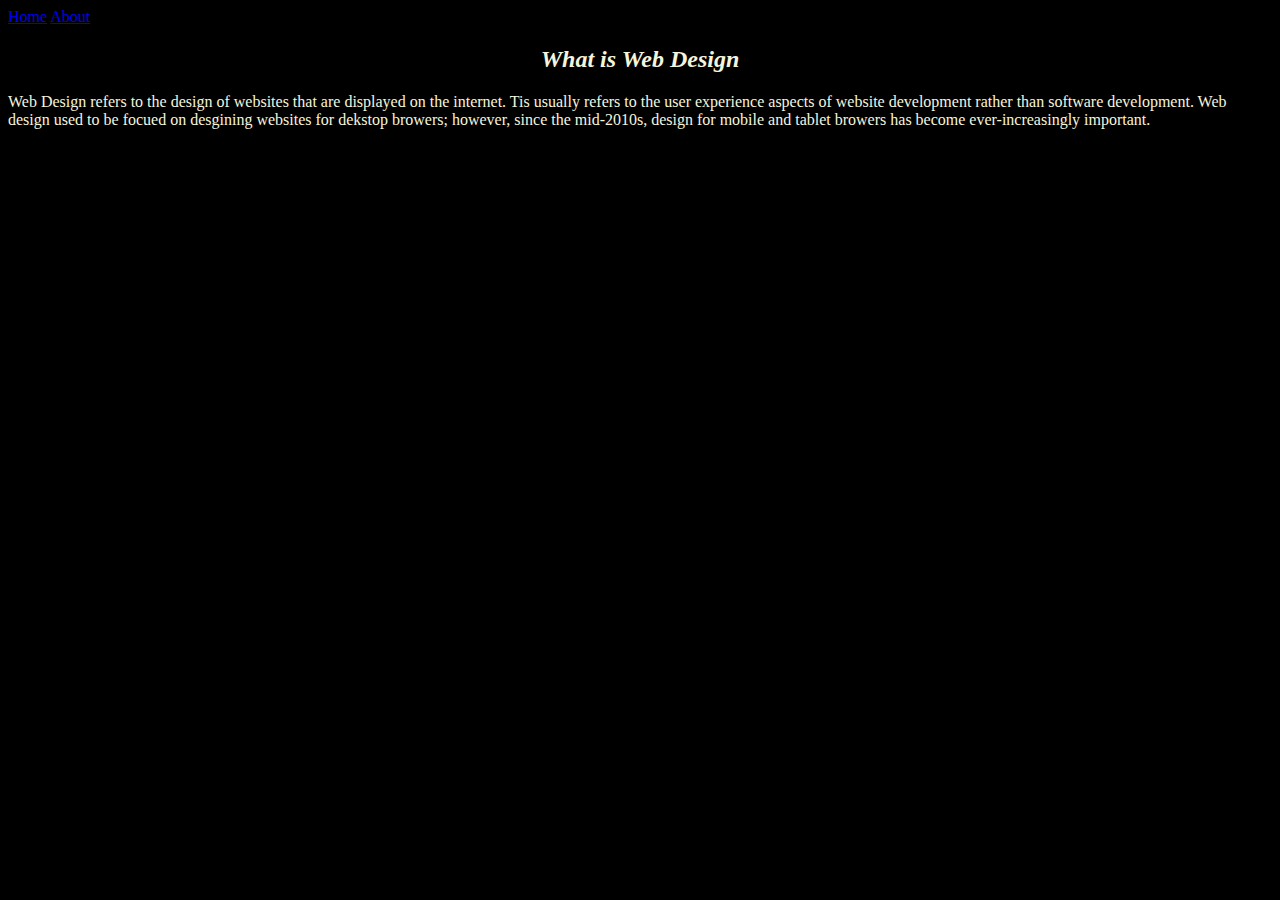
<file: index.html>
<!DOCTYPE html>
<html lang="en">
<head>
    <meta charset="UTF-8">
    <meta name="viewport" content="width=device-width, initial-scale=1.0">
    <title>Page2</title>
</head>
<body style="background-color: black; color: beige;">
    <nav>
        <a href="./index.html">Home</a>
        <a href="./about.html">About</a>
    </nav>
    <h2><b><i><center>What is Web Design</center></i></b></h2>
    <p>Web Design refers to the design of websites that are displayed on the internet. Tis usually refers to the user experience
    aspects of website development rather than software development. Web design used to be focued on desgining websites for dekstop
    browers; however, since the mid-2010s, design for mobile and tablet browers has become ever-increasingly important.
    </p>
    
</body>
</html>
</file>
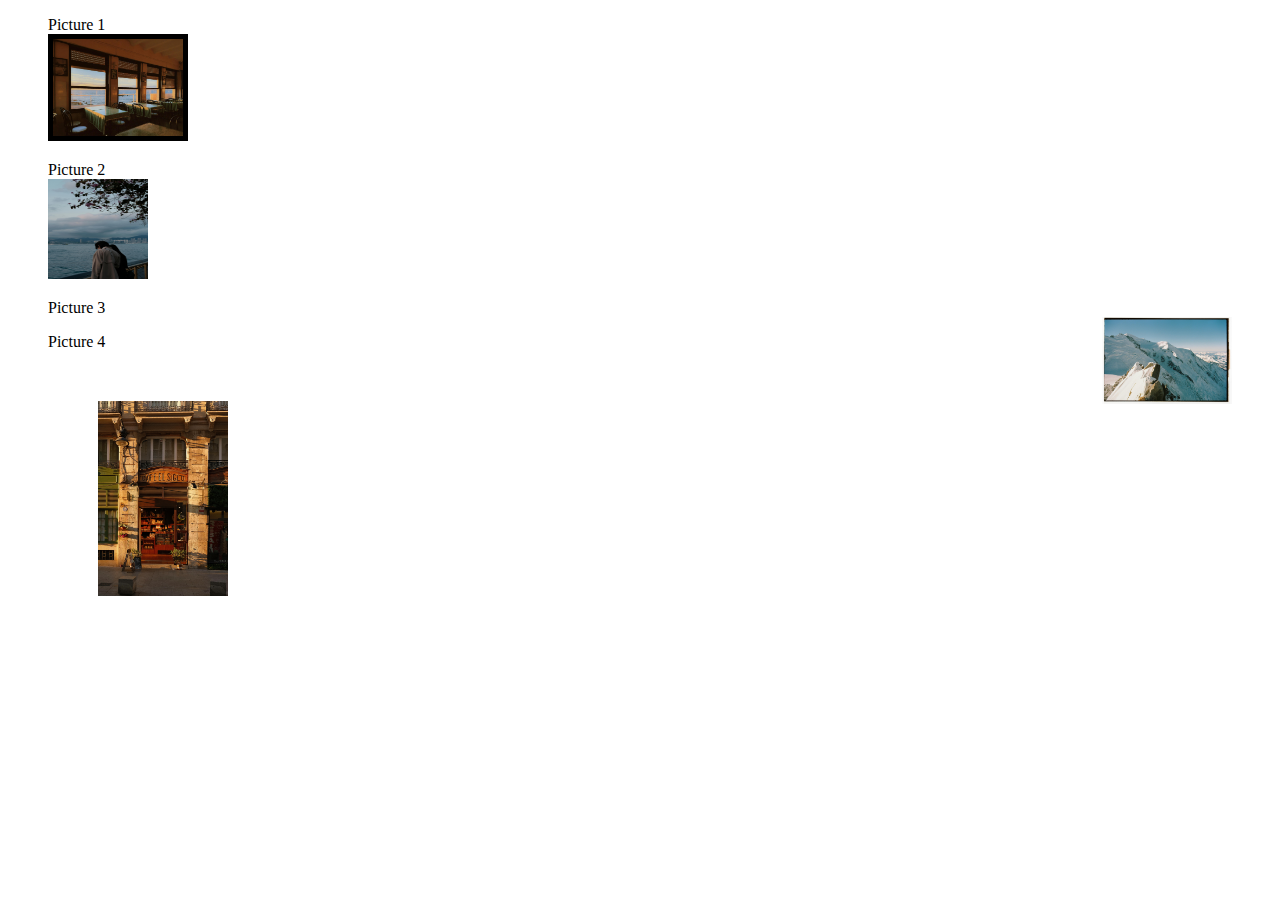
<file: (2)Assignment1.html>
<!DOCTYPE html>
<html lang="en">
<head>
    <meta charset="UTF-8">
    <meta name="viewport" content="width=device-width, initial-scale=1.0">
    <title>Photos</title>
</head>
<body>
    <figure>
        <figcaption>Picture 1</figcaption>                                     <!--for captions-->
        <a href="image1.jpg"></a>                                              <!--its links the  image-->
        <img src="image1.jpg" width="130"  border="5px"  alt="error">            <!--image sources-->
    </figure>
    
    <figure>
    <figcaption>Picture 2</figcaption>
      <a href="image2.jpg"></a>
      <image src="image2.jpg" width="100" height="100" alt="error">
    </figure>
    <figure>
        <figcaption>Picture 3</figcaption>
        <a href="image3.jpg"></a>
        <image src="image3.jpg" width="130" align="right" alt="error">
    </figure>
    <figure>
    <figcaption>Picture 4</figcaption>
    <a href="image4.jpg">
    <image src="image4.jpg" width="130" vspace="50px" hspace="50px" alt="error"></image>
    </a>
    </figure>

    
</body>
</html>
</file>
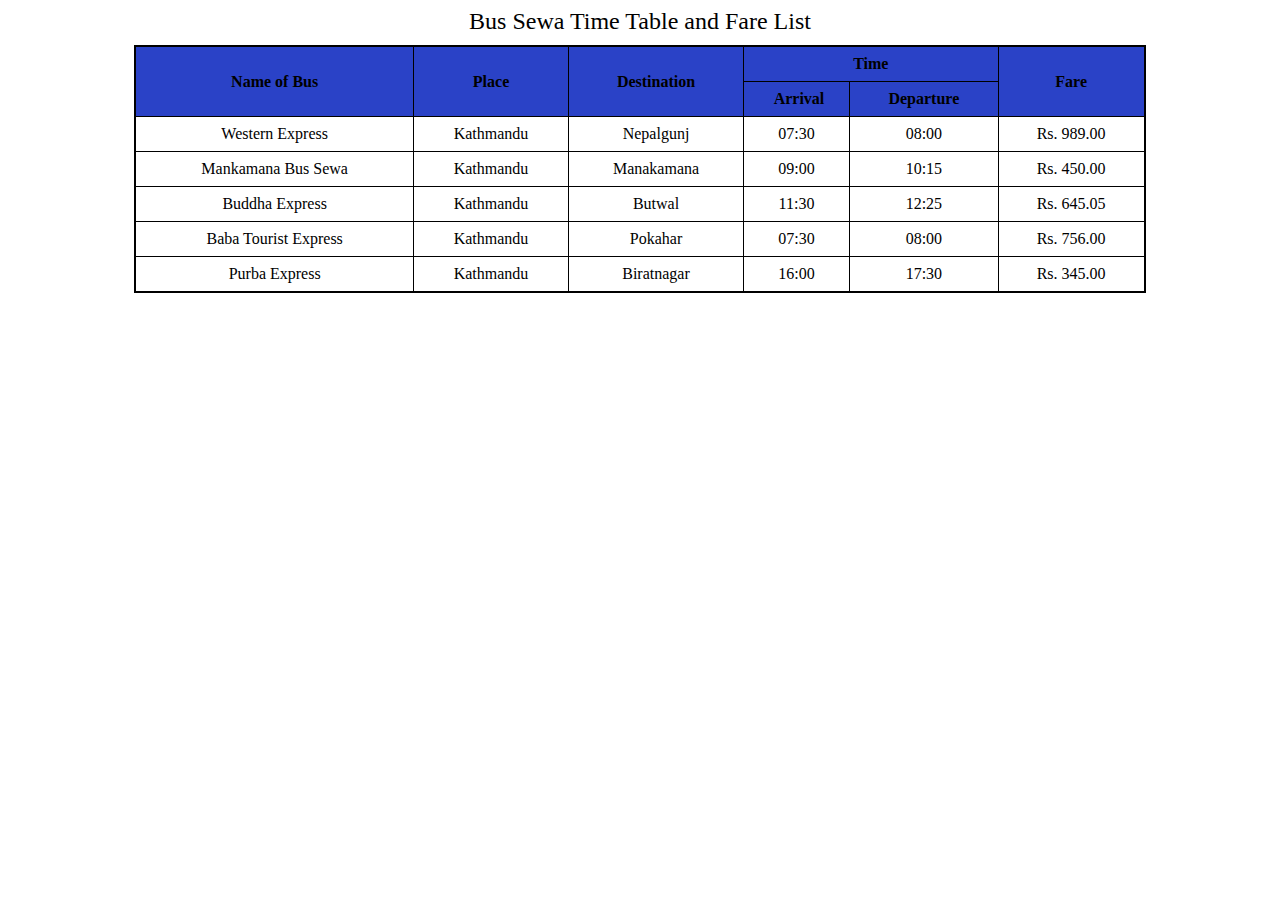
<file: (2)Assignment3.html>
<!DOCTYPE html>
<html lang="en">
<head>
    <meta charset="UTF-8">
    <meta name="viewport" content="width=device-width, initial-scale=1.0">
    <title>Document</title>
 <style>
    table {
      border-collapse: collapse;
      width: 80%;
      margin: 0 auto;
      border: 2px solid black;
    }
    thead{
      background-color: #2a42c7;
  
    }
    th, td {
      border: 1px solid black;
      padding: 8px;
      text-align: center;
    }
    caption {
      text-align: center;
      font-size: 1.5em;
      margin-bottom: 10px;
    }
  </style>
  </head>
  <body>
  
  <table>
    <caption>Bus Sewa Time Table and Fare List</caption>
    <thead>
      <tr>
        <th rowspan="2">Name of Bus</th>
        <th rowspan="2">Place</th>
        <th rowspan="2">Destination</th>
        <th colspan="2" stle="text-align: center;">Time</th>
        <th rowspan="2">Fare</th>
      </tr>
      <tr>
        <th style="padding-right: 3px;">Arrival</th>
        <th rowspan="2">Departure</th>
      </tr>
    </thead>
    <tbody>
      <tr>
        <td>Western Express</td>
        <td>Kathmandu</td>
        <td>Nepalgunj</td>
        <td>07:30</td>
        <td>08:00</td>
        <td>Rs. 989.00</td>
        
      </tr>
      <tr>
        <td>Mankamana Bus Sewa</td>
        <td>Kathmandu</td>
        <td>Manakamana</td>
        <td>09:00</td>
        <td>10:15</td>
        <td>Rs. 450.00</td>
        
      </tr>
      <tr>
        <td>Buddha Express</td>
        <td>Kathmandu</td>
        <td>Butwal</td>
        <td>11:30</td>
        <td>12:25</td>
        <td>Rs. 645.05</td>
        
      </tr>
      <tr>
        <td>Baba Tourist Express</td>
        <td>Kathmandu</td>
        <td>Pokahar</td>
        <td>07:30</td>
        <td>08:00</td>
        <td>Rs. 756.00</td>
        
      </tr>
      <tr>
        <td>Purba Express</td>
        <td>Kathmandu</td>
        <td>Biratnagar</td>
        <td>16:00</td>
        <td>17:30</td>
        <td>Rs. 345.00</td>
        
      </tr>
    </tbody>
  </table>
  
  </body>
  </html>
</file>
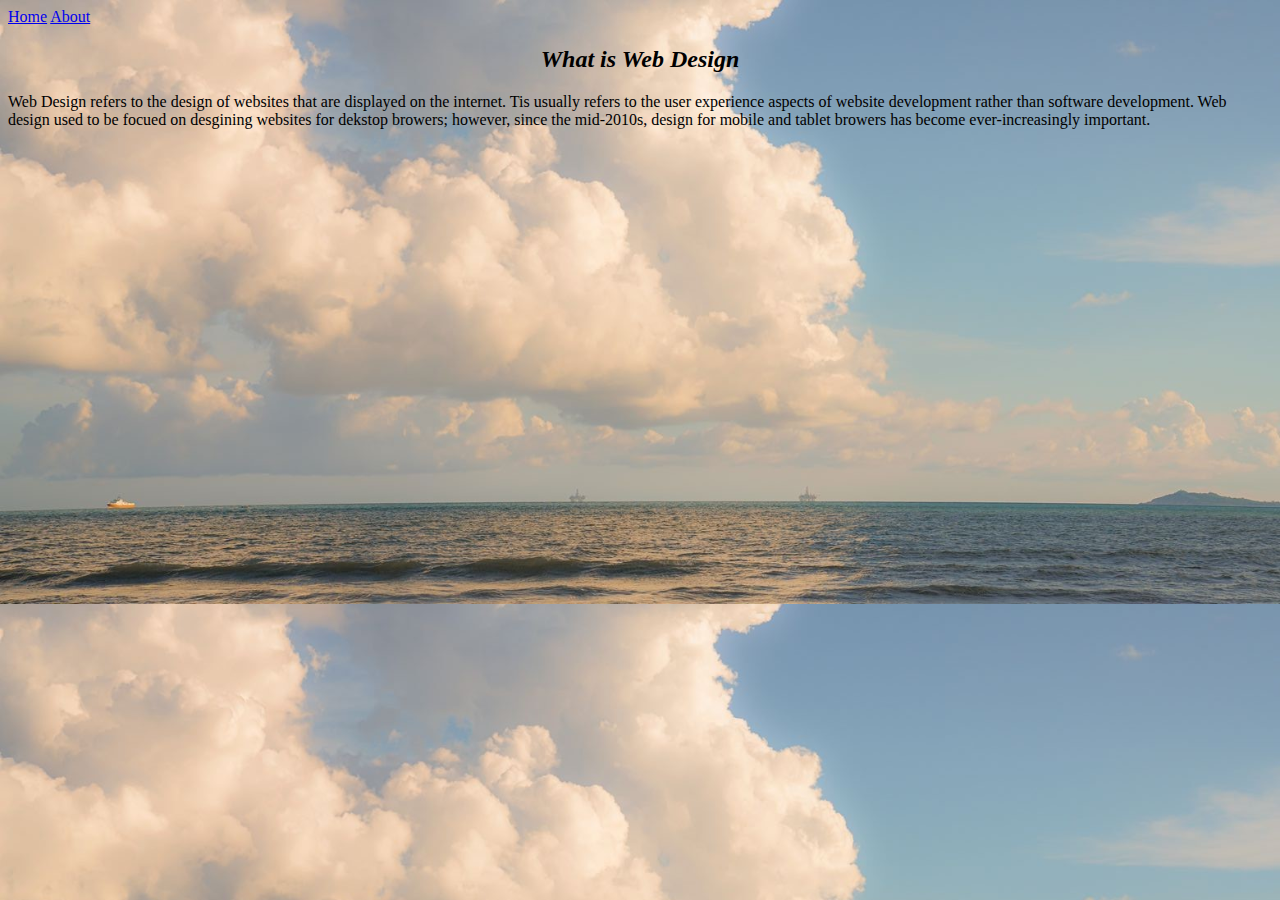
<file: about.html>
<!DOCTYPE html>
<html lang="en">
<head>
    <meta charset="UTF-8">
    <meta name="viewport" content="width=device-width, initial-scale=1.0">
    <title>Page1</title>
</head>
<body style="background-image:url(image5.jpg); background-size: cover;">
    <a href="./index.html">Home</a>
    <a href="./about.html">About</a>
</nav>
<h2><b><i><center>What is Web Design</center></i></b></h2>
<p>Web Design refers to the design of websites that are displayed on the internet. Tis usually refers to the user experience
aspects of website development rather than software development. Web design used to be focued on desgining websites for dekstop
browers; however, since the mid-2010s, design for mobile and tablet browers has become ever-increasingly important.
</p>
    
</body>
</html>
</file>
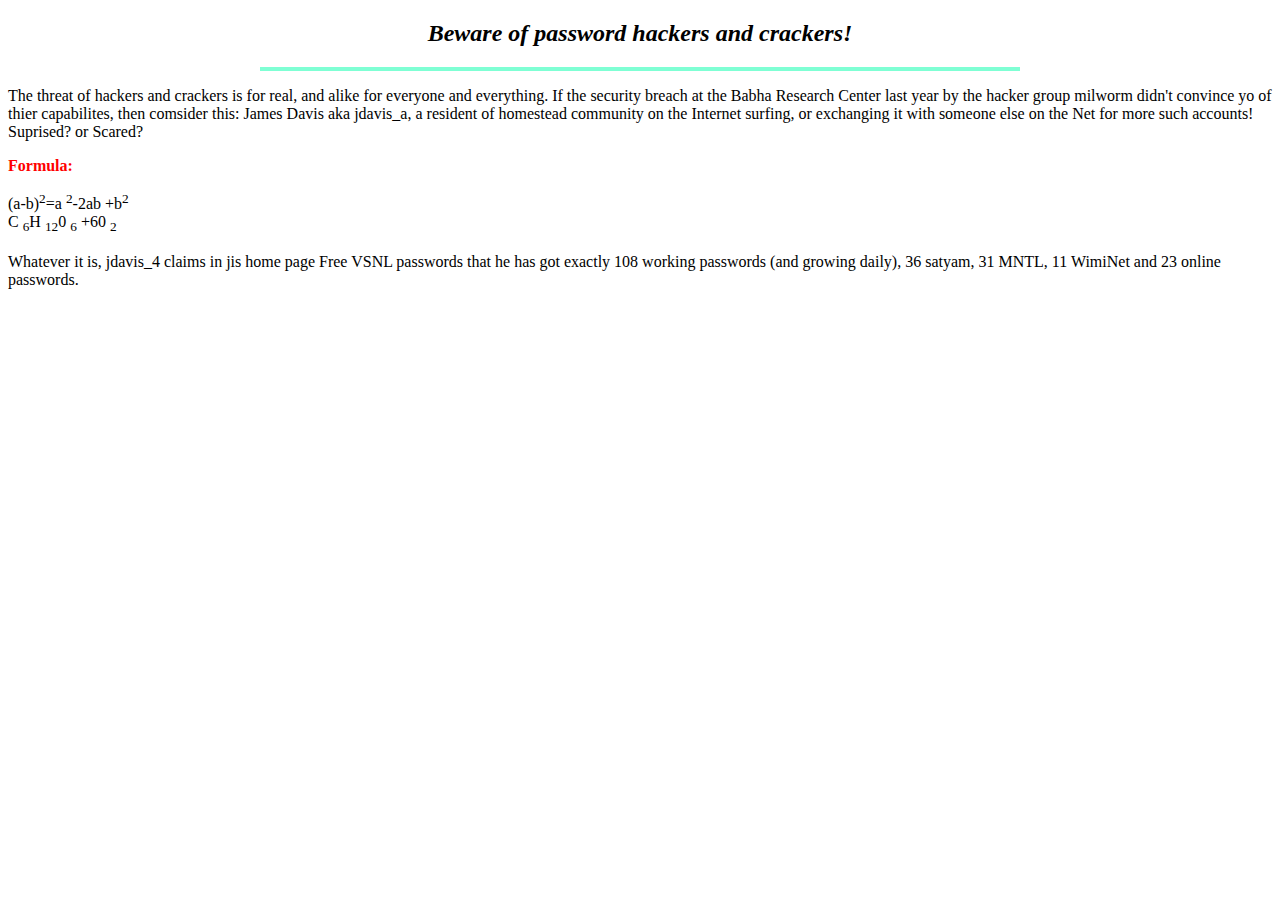
<file: Assignment1.html>
<!DOCTYPE html>
<html lang="en">
<head>
    <meta charset="UTF-8">
    <meta name="viewport" content="width=device-width, initial-scale=1.0">
    <title>Document</title>
</head>
<body>
    <h2><center><b><i>Beware of password hackers and crackers!</i></b></center></h2>
    <hr width="60%", size="4px" color="#7FFFD4">
    <p>The threat of hackers and crackers is for real, and alike for everyone and everything. If the security breach at the 
       Babha Research Center last year by the hacker group milworm didn't convince yo of thier capabilites, then comsider this: James
       Davis aka jdavis_a, a resident of <a href="www.geocities.com/SilcionValley/Bit/2483"></a>homestead community on the Internet 
       surfing, or exchanging it with someone else on the Net for more such accounts!<br>
       Suprised? or Scared?  
    </p>
    <p><font color="ff0000"><b>Formula:</b></font></p>
    <p>(a-b)<sup>2</sup>=a <sup>2</sup>-2ab +b<sup>2</sup><br>
      C <sub>6</sub>H <sub>12</sub>0 <sub>6</sub> +60 <sub>2</sub>  
      <br>
      <br>
      Whatever it is, jdavis_4 claims in jis home page Free VSNL  passwords that he has got exactly 108 working passwords
      (and growing daily), 36 satyam, 31 MNTL, 11 WimiNet and 23 online passwords.
    </p>
    
</body>
</html>
</file>
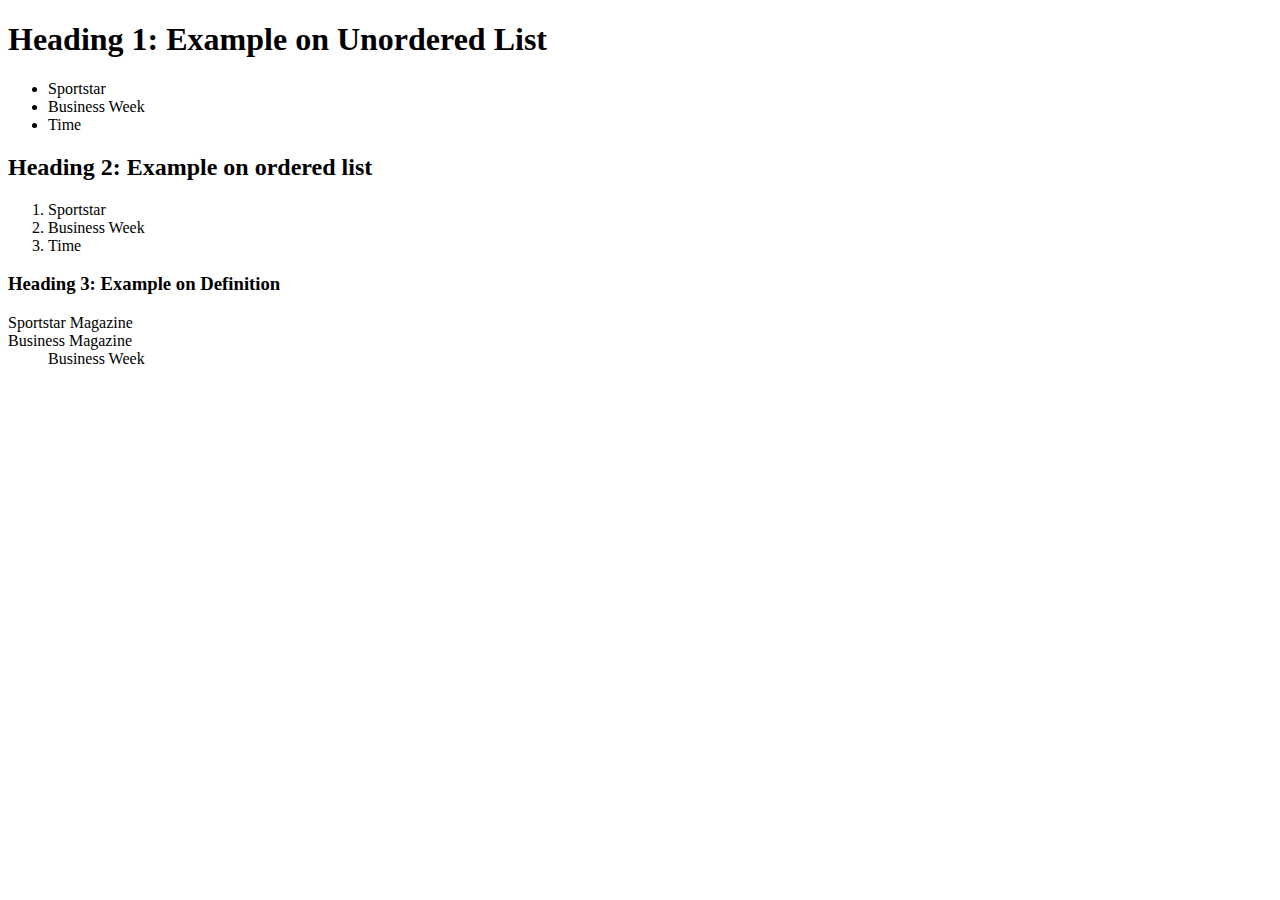
<file: Assignment2.html>
<!DOCTYPE html>
<html lang="en">
<head>
    <meta charset="UTF-8">
    <meta name="viewport" content="width=device-width, initial-scale=1.0">
    <title>Document</title>
</head>
<body>
    <h1><b>Heading 1: Example on Unordered List</b></h1>
    <ul>                                                 <!--unodered list-->
        <li>Sportstar</li>    
        <li>Business Week</li>
        <li>Time</li>           
    </ul>

    <h2><b>Heading 2: Example on ordered list</b></h2>
    <ol>                                <!--ordered list-->
        <li>Sportstar</li>    
        <li>Business Week</li>
        <li>Time</li>
    </ol>

    <h3><b>Heading 3: Example on Definition </b></h3>
    <dl>
        
        <dt>Sportstar Magazine</dt>    
        <dt>Business Magazine</dt>
        <dd>Business Week</dd>
    </dl>
    
</body>
</html>
</file>
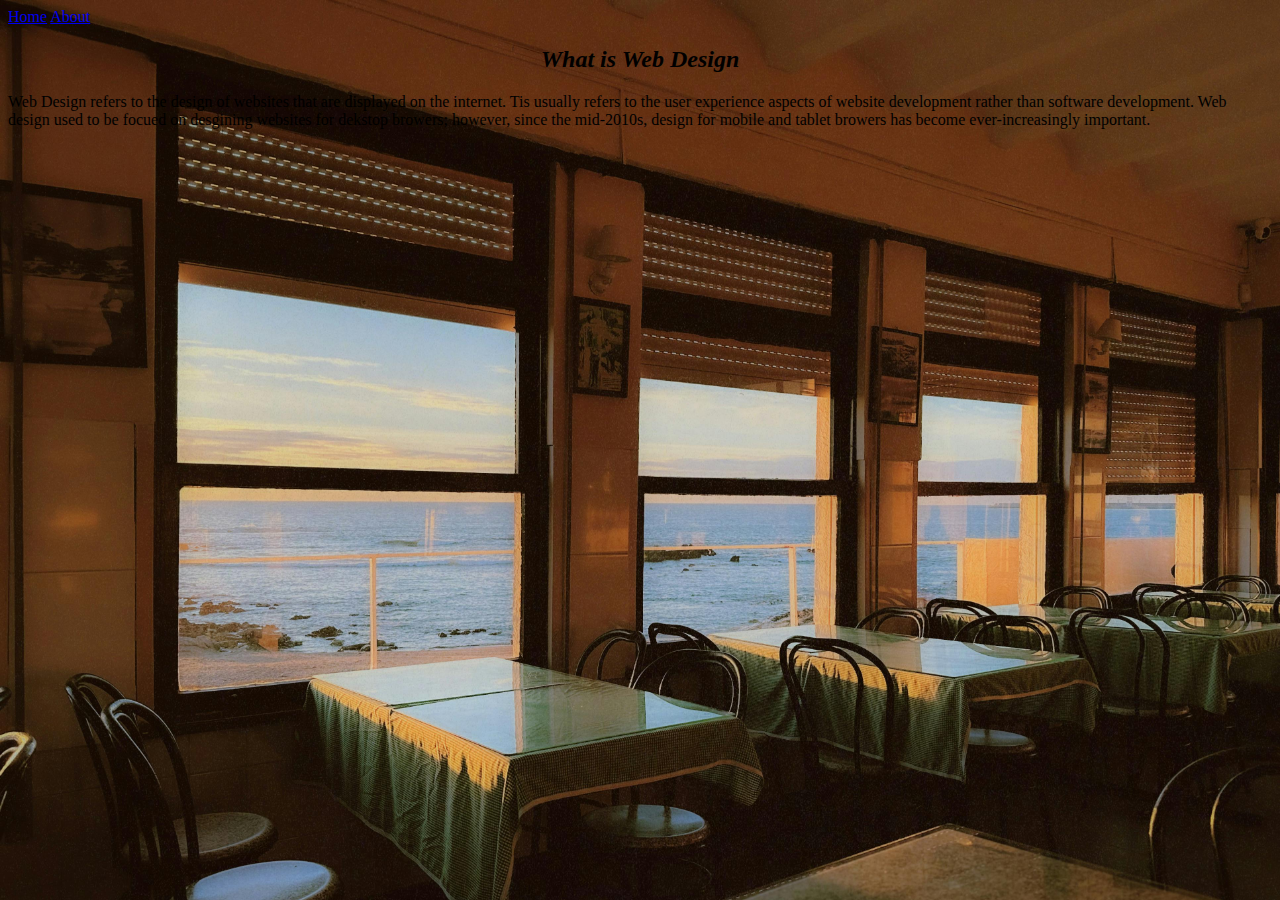
<file: Assignment3.html>
<!DOCTYPE html>
<html lang="en">
<head>
    <meta charset="UTF-8">
    <meta name="viewport" content="width=device-width, initial-scale=1.0">
    <title>First page</title>
</head>
<body style="background-image: url('image1.jpg'); background-size:cover;">
    <nav>
        <a href="./index.html">Home</a>
        <a href="./about.html">About</a>
    </nav>
    <h2><b><i><center>What is Web Design</center></i></b></h2>
    <p>Web Design refers to the design of websites that are displayed on the internet. Tis usually refers to the user experience
    aspects of website development rather than software development. Web design used to be focued on desgining websites for dekstop
    browers; however, since the mid-2010s, design for mobile and tablet browers has become ever-increasingly important.
    </p>

    
</body>
</html>
</file>
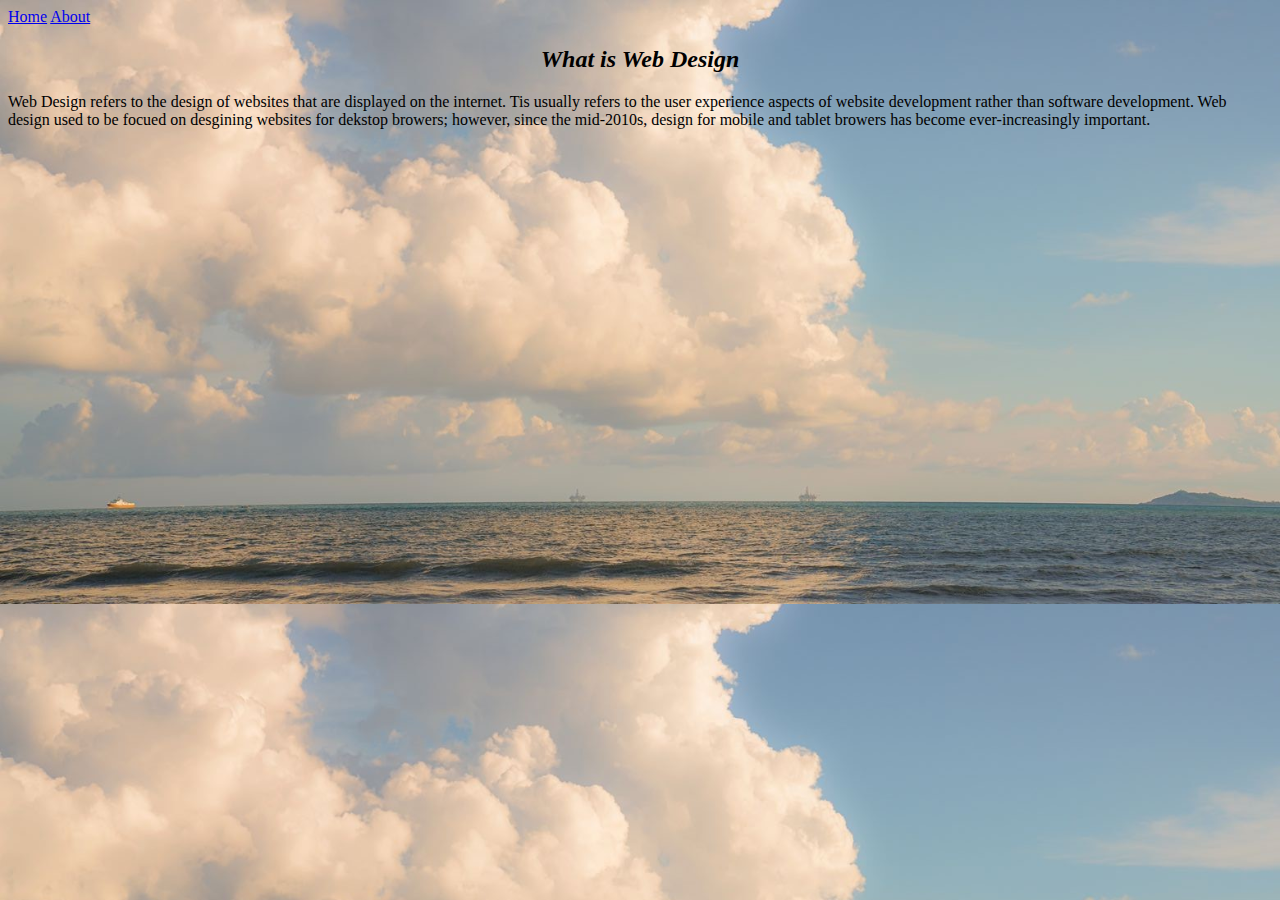
<file: Week5(Exercise3).html>
<!DOCTYPE html>
<html lang="en">
<head>
    <meta charset="UTF-8">
    <meta name="viewport" content="width=device-width, initial-scale=1.0">
    <title>First page</title>
</head>
<body style="background-image: url('image5.jpg'); background-size:cover;">
    <nav>
        <a href="./index.html">Home</a>
        <a href="./about.html">About</a>
    </nav>
    <h2><b><i><center>What is Web Design</center></i></b></h2>
    <p>Web Design refers to the design of websites that are displayed on the internet. Tis usually refers to the user experience
    aspects of website development rather than software development. Web design used to be focued on desgining websites for dekstop
    browers; however, since the mid-2010s, design for mobile and tablet browers has become ever-increasingly important.
    </p>

    
</body>
</html>
</file>
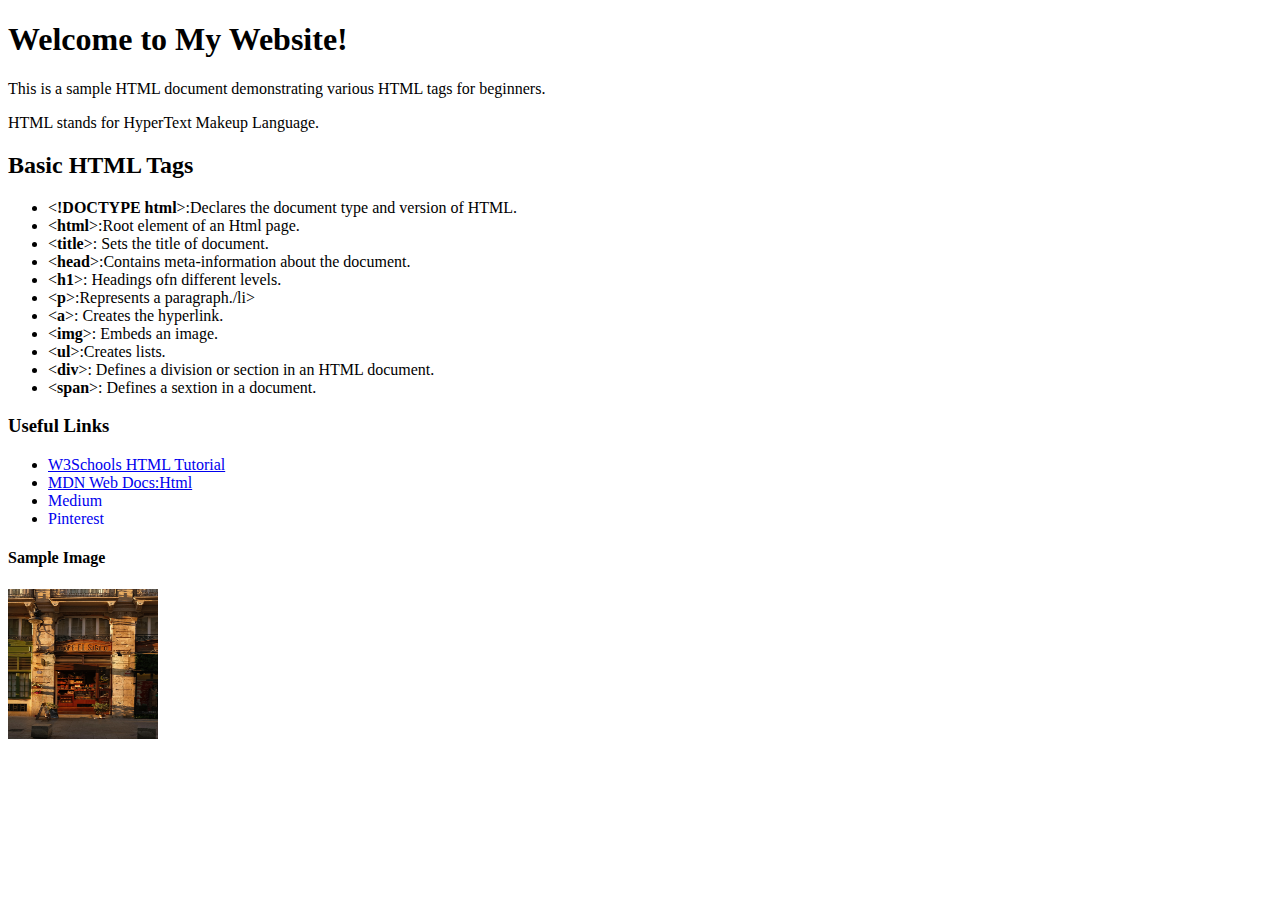
<file: Week7.html>
<!DOCTYPE html>
<html lang="en">
<head>
    <meta charset="UTF-8">
    <meta name="viewport" content="width=device-width, initial-scale=1.0">
    <title>The Page</title>
</head>
<body>
 <h1><b>Welcome to My Website!</b></h1>
  <p>This is a sample HTML document demonstrating various HTML tags for beginners.</p>
  <p>HTML stands for HyperText Makeup Language.</p>

 <h2><b>Basic HTML Tags</b></h2>
 <ul>
    <li>&lt<b>!DOCTYPE html</b>&gt:Declares the document type and version of HTML.</li>
    <li>&lt<b>html</b>&gt:Root element of an Html page.</li>
    <li>&lt<b>title</b>&gt: Sets the title of  document.</li>
    <li>&lt<b>head</b>&gt:Contains meta-information about the document.</li>
    <li>&lt<b>h1</b>&gt: Headings ofn different levels.</li>
    <li>&lt<b>p</b>&gt:Represents a paragraph./li>
    <li>&lt<b>a</b>&gt: Creates the hyperlink.</li>
    <li>&lt<b>img</b>&gt: Embeds an image.</li>
    <li>&lt<b>ul</b>&gt:Creates lists.</li>
    <li>&lt<b>div</b>&gt: Defines a division or section in an HTML document.</li>
    <li>&lt<b>span</b>&gt: Defines a sextion in a document.</li>
 </ul>
 <h3><b>Useful Links</b></h3>
 <ul>
    <li><a href="https://www.w3schools.com/">W3Schools HTML Tutorial</a></li>
    <li><a href="https://developer.mozilla.org/">MDN Web Docs:Html</a></li>
    <li><a href="medium" style="text-decoration:none;">Medium</a></li>
    <li><a href="https://www.pinterest.com/" style="text-decoration:none;">Pinterest</a></li>
 </ul>
    <h4><b>Sample Image</b></h4>
    <img src="image4.jpg" alt="error" width="150" height="150">
    
</body>
</html>
</file>
